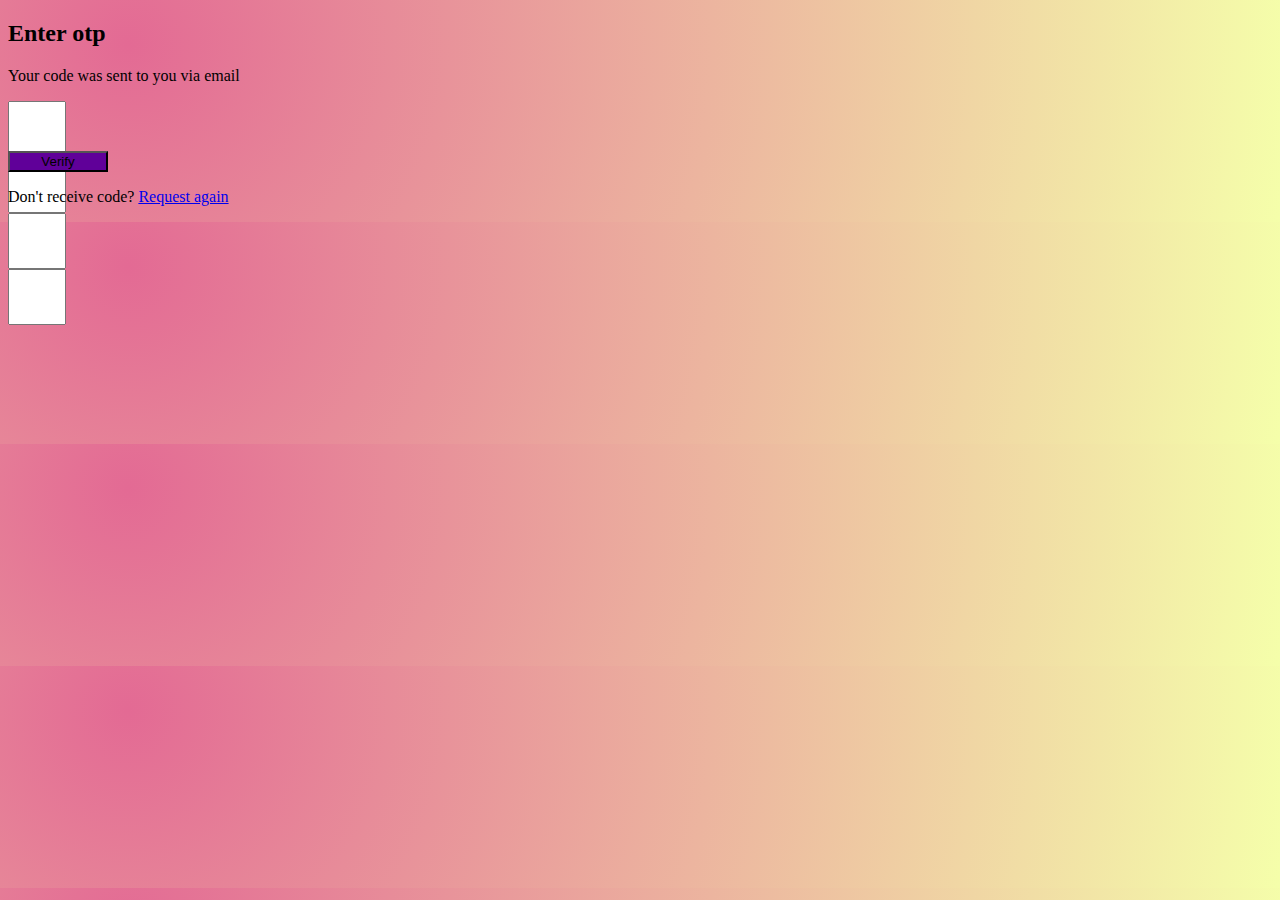
<file: otp-verification/index.html>
<!DOCTYPE html>
<html lang="en">

<head>
    <meta charset="UTF-8">
    <meta name="viewport" content="width=device-width, initial-scale=1.0">
    <title>otp</title>
    <!-- bs cdn -->
    <link href="https://cdn.jsdelivr.net/npm/bootstrap@5.3.7/dist/css/bootstrap.min.css" rel="stylesheet"
        integrity="sha384-LN+7fdVzj6u52u30Kp6M/trliBMCMKTyK833zpbD+pXdCLuTusPj697FH4R/5mcr" crossorigin="anonymous">
    <!-- custom css -->
    <link rel="stylesheet" href="./style.css">
</head>

<body class="vh-100 d-flex justify-content-center align-items-center">
    <div class="container w-50 bg-white  border rounded text-center p-5">
        <h2>Enter otp</h2>
        <p class="text-muted">Your code was sent to you via email</p>
        <!-- otp inputs -->
        <div class=" otp-input mx-auto d-flex justify-content-center gap-2 mb-3 ">
            <input type="text" maxlength="1" class="form-control otp-input border border-dark">
            <input type="text" maxlength="1" class="form-control otp-input border border-dark">
            <input type="text" maxlength="1" class="form-control otp-input border border-dark">
            <input type="text" maxlength="1" class="form-control otp-input border border-dark">
        </div>


        <button class="btn btn-lg  mx-auto mb-3" style="width: 100px;">Verify</button>
        <p>Don't receive code? <a href="#">Request again</a></p>
    </div>
    </div>

</body>

</html>
</file>
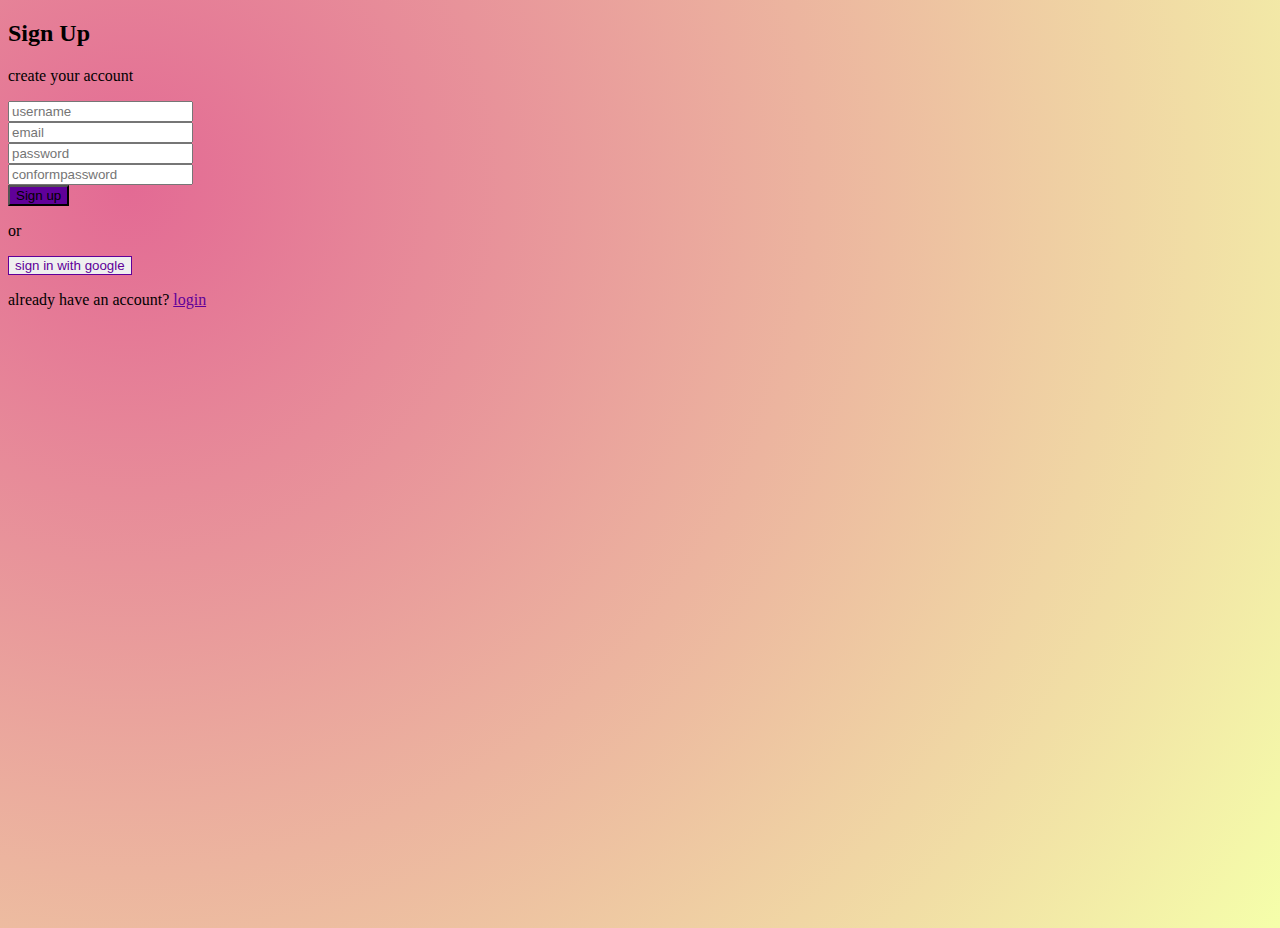
<file: sign-up/index.html>
<!DOCTYPE html>
<html lang="en">

<head>
    <meta charset="UTF-8">
    <meta name="viewport" content="width=device-width, initial-scale=1.0">
    <title>Signup</title>
    <!-- bs cdn -->
     <link href="https://cdn.jsdelivr.net/npm/bootstrap@5.3.7/dist/css/bootstrap.min.css" rel="stylesheet" integrity="sha384-LN+7fdVzj6u52u30Kp6M/trliBMCMKTyK833zpbD+pXdCLuTusPj697FH4R/5mcr" crossorigin="anonymous">
   <!-- custom css link -->
    <link rel="stylesheet" href="./singn-up.css">

    </head>

<body>
    <div class=" d-flex justify-content-center">
    <form class="border border-3  p-4 mt-4 bg-white rounded">
        <div class="mb-4 text-center ">
            <h2 class="fw-bold">Sign Up</h2>
            <p>create your account</p>
        </div>
         <div class=" input-group mb-3">

            <input type="text" class="form-control" id="exampleInputusername"   placeholder="username">
 
        </div>
        <div class="mb-3">
            <input type="email" class="form-control" id="exampleInputEmail1" aria-describedby="emailHelp" placeholder="email">
        </div>
       
        <div class="mb-3">
            <input type="password" class="form-control" id="exampleInputPassword1" placeholder="password">
        </div>
         <div class="mb-3">
            <input type="password" class="form-control" id="exampleInputPassword2" placeholder="conformpassword">
        </div>
        
        <button type="submit" class="btn btn-1 mb-3 w-100 rounded-pill">Sign up</button> 

        <p class="text-center">or</p>
        <button type="button" class="btn btn-outline-1 mb-3 w-100 rounded-pill">sign in with google</button>
        <p>already have an account? <a class="link" href="http://127.0.0.1:5500/sign-in/sign-in.html">login</a></p>
    </form>
    </div>
</body>

</html>
</file>
<file: otp-verification/style.css>
body {
    background-image: radial-gradient(circle farthest-corner at 10% 20%, rgba(227, 106, 148, 1) 0%, rgba(245, 255, 170, 1) 100.3%);

}

:root {
    --bg-purple: #600099;

}

.btn {
    background-color: var(--bg-purple);
}

.btn:hover {
    background-color: var(--bg-purple);
    color: white;
}
.otp-input{
    width: 50px;
    height: 50px;
}
</file>
<file: sign-up/singn-up.css>
:root{

    --bg-purple:#600099;
}

body{
    height: 100vh;
    background-image: radial-gradient( circle farthest-corner at 10% 20%,  rgba(227,106,148,1) 0%, rgba(245,255,170,1) 100.3% );
}
.btn-1{
    background-color: var(--bg-purple);

}
.btn-1:hover{
        background-color: var(--bg-purple);
        color: white;
}
.btn-outline-1{
        border:1px solid var(--bg-purple);
        color: var(--bg-purple);

}
.btn-outline-1:hover{
    background-color: var(--bg-purple);
    color: white;
    
}
.link{
    color: var(--bg-purple);
}
</file>
